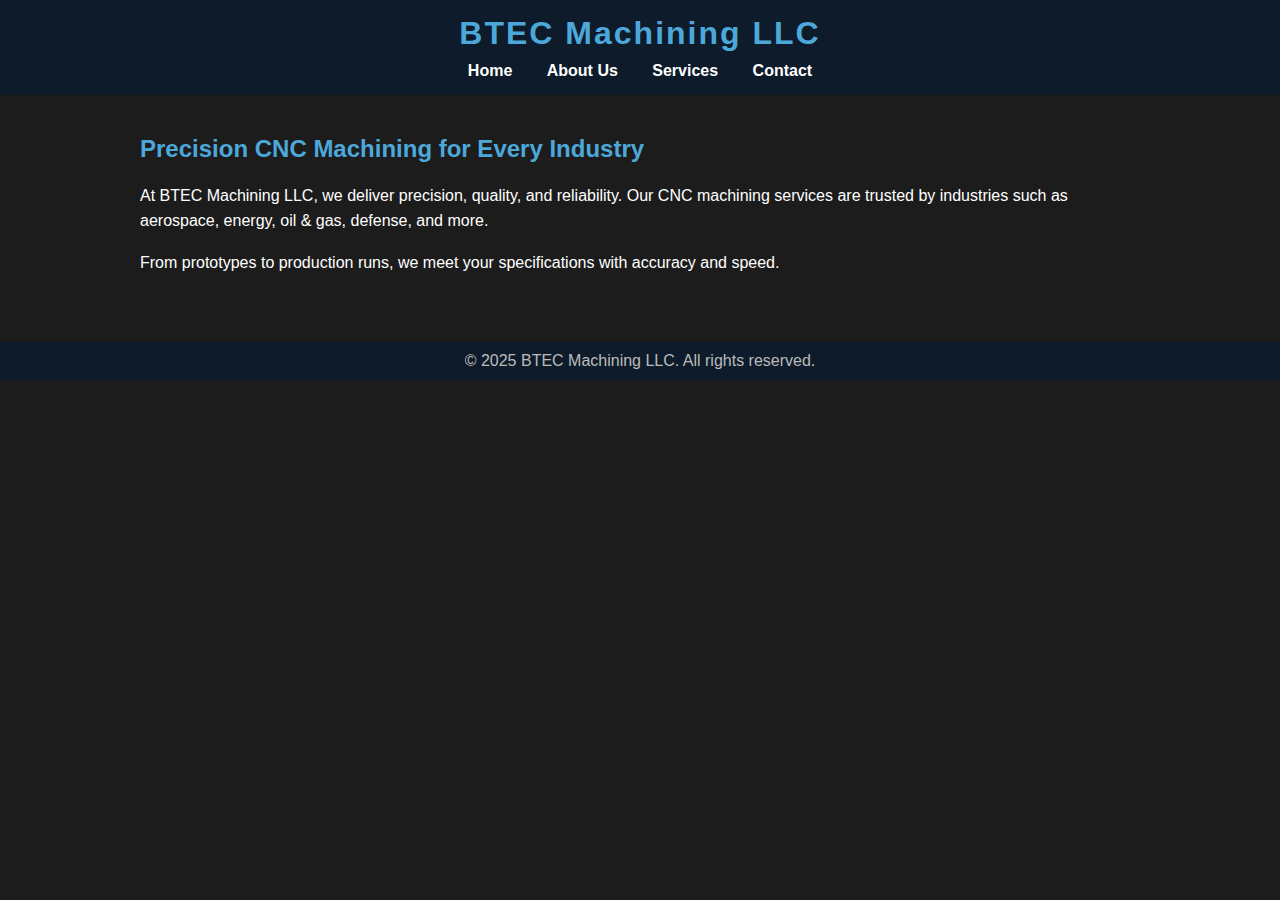
<file: index.html>
<!DOCTYPE html>
<html lang="en">
<head>
    <meta charset="UTF-8">
    <meta name="viewport" content="width=device-width, initial-scale=1.0">
    <title>BTEC Machining LLC | Home</title>
    <link rel="stylesheet" href="style.css">
</head>
<body>

<header>
    <h1>BTEC Machining LLC</h1>
    <nav>
        <a href="index.html">Home</a>
        <a href="about.html">About Us</a>
        <a href="services.html">Services</a>
        <a href="contact.html">Contact</a>
    </nav>
</header>

<div class="container">
    <h2>Precision CNC Machining for Every Industry</h2>
    <p>At BTEC Machining LLC, we deliver precision, quality, and reliability. Our CNC machining services are trusted by industries such as aerospace, energy, oil & gas, defense, and more.</p>
    <p>From prototypes to production runs, we meet your specifications with accuracy and speed.</p>
</div>

<footer>
    &copy; 2025 BTEC Machining LLC. All rights reserved.
</footer>

</body>
</html>
</file>
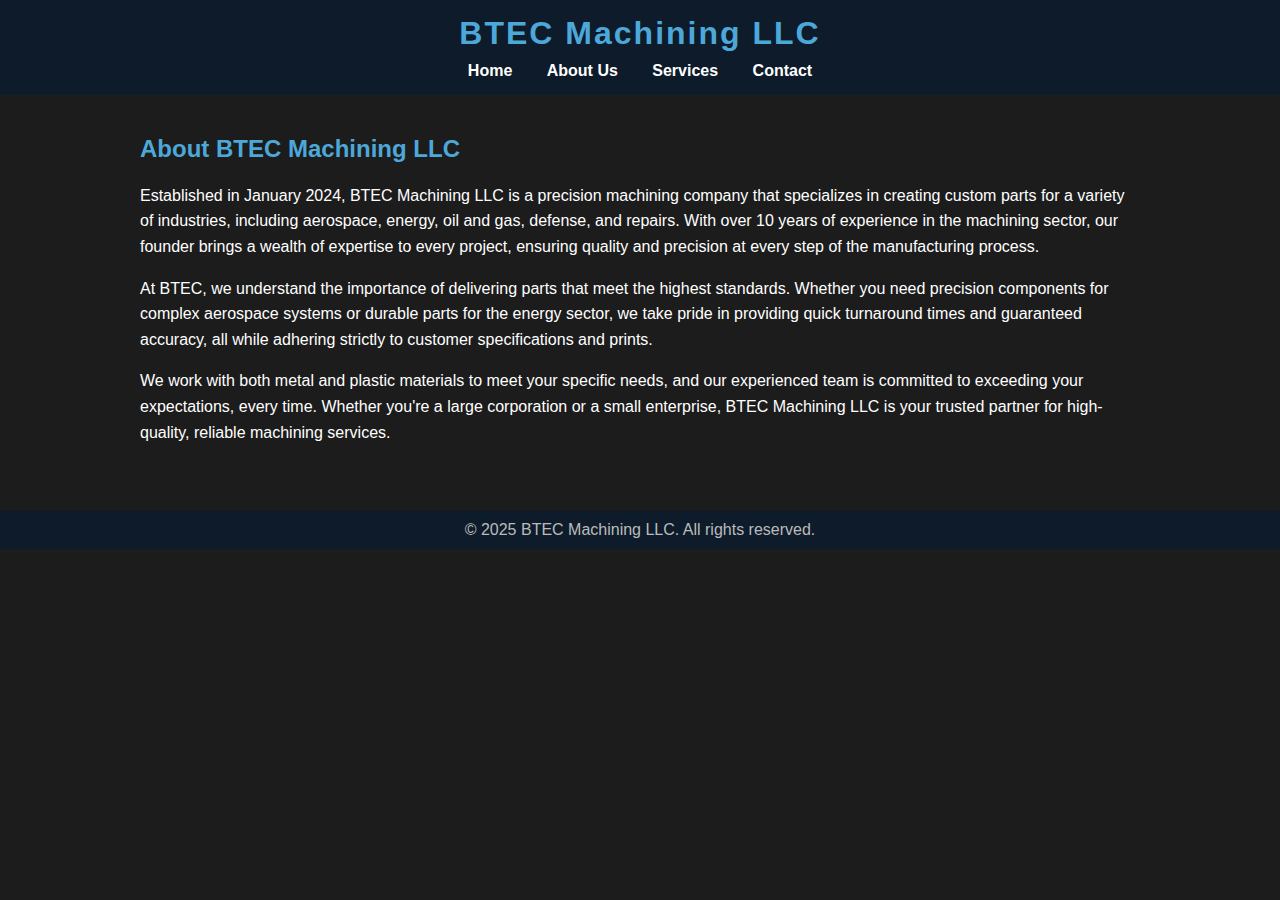
<file: about.html>
<!DOCTYPE html>
<html lang="en">
<head>
    <meta charset="UTF-8">
    <meta name="viewport" content="width=device-width, initial-scale=1.0">
    <title>About Us | BTEC Machining LLC</title>
    <link rel="stylesheet" href="style.css">
</head>
<body>

<header>
    <h1>BTEC Machining LLC</h1>
    <nav>
        <a href="index.html">Home</a>
        <a href="about.html">About Us</a>
        <a href="services.html">Services</a>
        <a href="contact.html">Contact</a>
    </nav>
</header>

<div class="container">
    <h2>About BTEC Machining LLC</h2>
    <p>Established in January 2024, BTEC Machining LLC is a precision machining company that specializes in creating custom parts for a variety of industries, including aerospace, energy, oil and gas, defense, and repairs. With over 10 years of experience in the machining sector, our founder brings a wealth of expertise to every project, ensuring quality and precision at every step of the manufacturing process.</p>
    <p>At BTEC, we understand the importance of delivering parts that meet the highest standards. Whether you need precision components for complex aerospace systems or durable parts for the energy sector, we take pride in providing quick turnaround times and guaranteed accuracy, all while adhering strictly to customer specifications and prints.</p>
    <p>We work with both metal and plastic materials to meet your specific needs, and our experienced team is committed to exceeding your expectations, every time. Whether you're a large corporation or a small enterprise, BTEC Machining LLC is your trusted partner for high-quality, reliable machining services.</p>
</div>

<footer>
    &copy; 2025 BTEC Machining LLC. All rights reserved.
</footer>

</body>
</html>
</file>
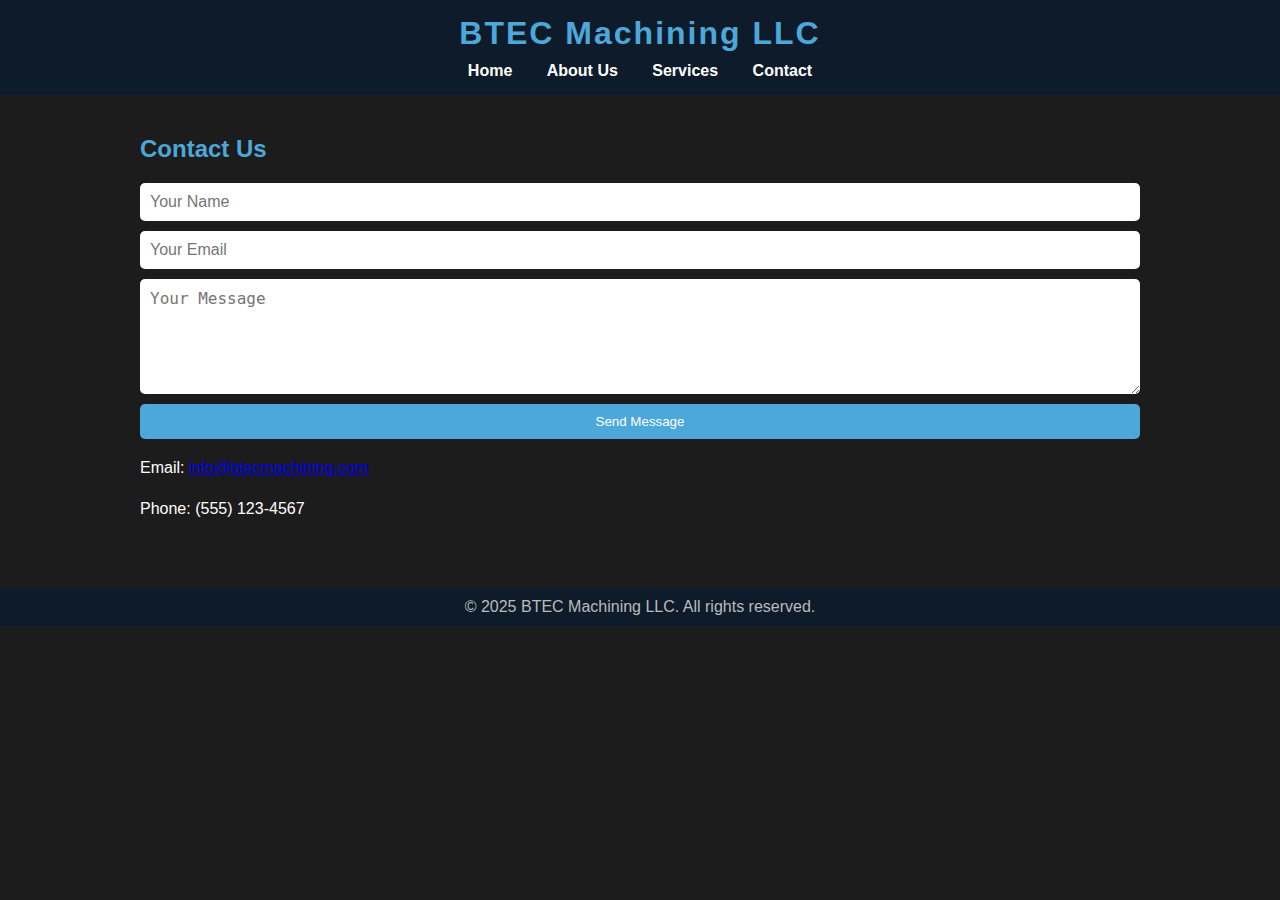
<file: contact.html>
<!DOCTYPE html>
<html lang="en">
<head>
    <meta charset="UTF-8">
    <meta name="viewport" content="width=device-width, initial-scale=1.0">
    <title>Contact | BTEC Machining LLC</title>
    <link rel="stylesheet" href="style.css">
</head>
<body>

<header>
    <h1>BTEC Machining LLC</h1>
    <nav>
        <a href="index.html">Home</a>
        <a href="about.html">About Us</a>
        <a href="services.html">Services</a>
        <a href="contact.html">Contact</a>
    </nav>
</header>

<div class="container">
    <h2>Contact Us</h2>
    <form action="https://formspree.io/f/your-form-id" method="POST">
        <input type="text" name="name" placeholder="Your Name" required>
        <input type="email" name="_replyto" placeholder="Your Email" required>
        <textarea name="message" rows="5" placeholder="Your Message" required></textarea>
        <button type="submit">Send Message</button>
    </form>
    <p>Email: <a href="mailto:info@btecmachining.com">info@btecmachining.com</a></p>
    <p>Phone: (555) 123-4567</p>
</div>

<footer>
    &copy; 2025 BTEC Machining LLC. All rights reserved.
</footer>

</body>
</html>
</file>
<file: style.css>
/* General Styles */
body {
    margin: 0;
    font-family: Arial, sans-serif;
    background-color: #1c1c1c;
    color: #ffffff;
}

header {
    background-color: #0d1b2a;
    padding: 15px 0;
    text-align: center;
}

header h1 {
    margin: 0;
    font-size: 2rem;
    color: #4da8da;
    letter-spacing: 2px;
}

nav {
    margin-top: 10px;
}

nav a {
    color: #ffffff;
    text-decoration: none;
    margin: 0 15px;
    font-weight: bold;
}

nav a:hover {
    color: #4da8da;
}

/* Page Layout */
.container {
    max-width: 1000px;
    margin: auto;
    padding: 20px;
}

h2 {
    color: #4da8da;
}

p {
    line-height: 1.6;
}

/* Contact Form */
form {
    display: flex;
    flex-direction: column;
    gap: 10px;
}

input, textarea {
    padding: 10px;
    border: none;
    border-radius: 5px;
    font-size: 1rem;
}

button {
    background-color: #4da8da;
    color: white;
    padding: 10px;
    border: none;
    border-radius: 5px;
    cursor: pointer;
}

button:hover {
    background-color: #357f9d;
}

/* Footer */
footer {
    background-color: #0d1b2a;
    color: #bbb;
    text-align: center;
    padding: 10px;
    margin-top: 30px;
}

@media (max-width: 600px) {
    nav {
        display: flex;
        flex-direction: column;
    }
    nav a {
        margin: 5px 0;
    }
}
</file>
